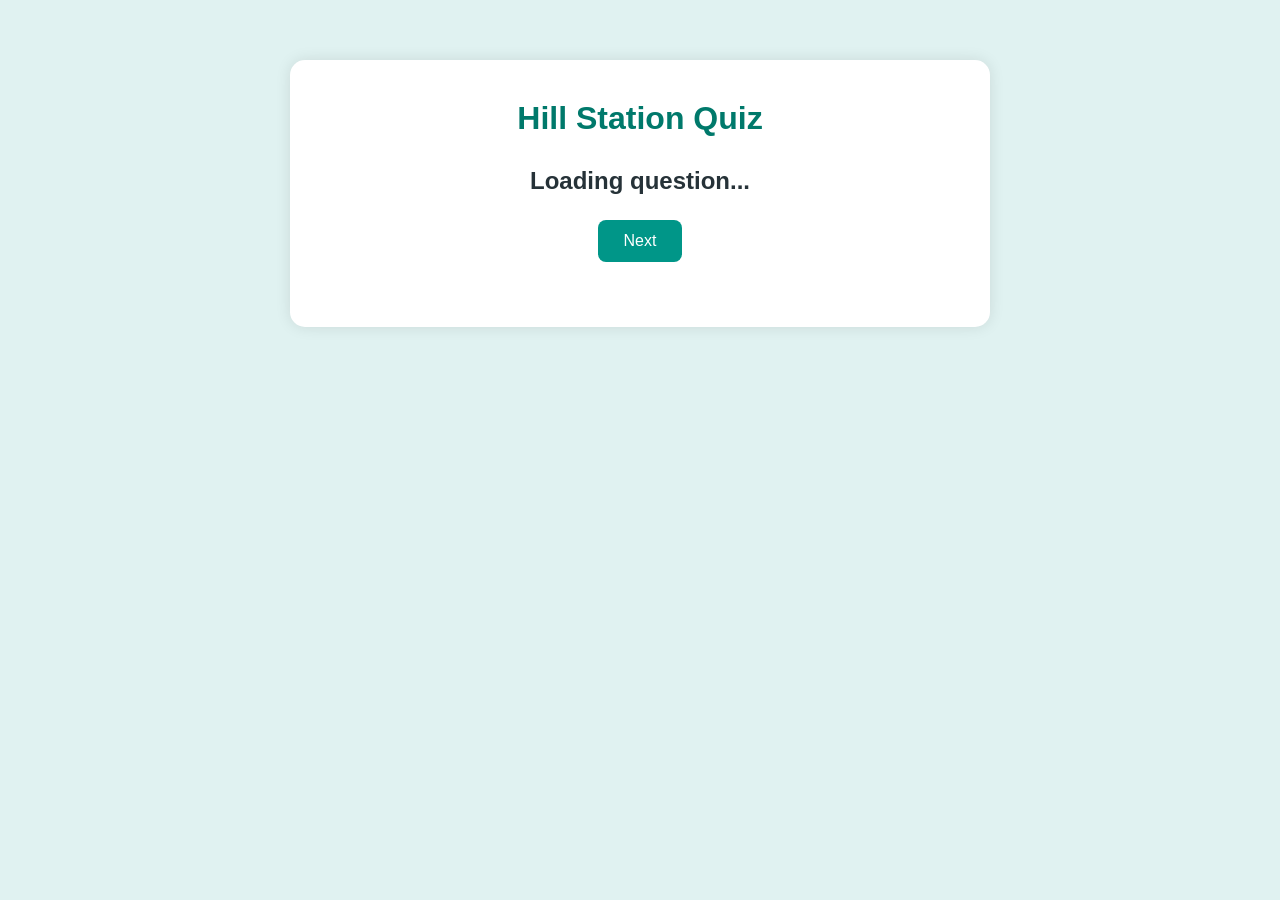
<file: quiz.html>
<!DOCTYPE html>
<html lang="en">
<head>
  <meta charset="UTF-8">
  <title>Hill Station Quiz</title>
  <link rel="stylesheet" href="style.css">
</head>
<body>
  <div class="quiz-container">
    <h1>Hill Station Quiz</h1>
    <div id="question">Loading question...</div>
    <ul id="options"></ul>
    <button id="nextBtn">Next</button>
    <div id="score"></div>
  </div>
  <script src="quiz.js"></script>
</body>
</html>
</file>
<file: style.css>
:root {
  --primary: #00796b;
  --accent: #009688;
  --light-bg: #e0f2f1;
  --button-hover: #004d40;
  --text: #263238;
}

* {
  margin: 0;
  padding: 0;
  box-sizing: border-box;
  font-family: 'Segoe UI', sans-serif;
}

body {
  background-color: var(--light-bg);
  color: var(--text);
}

.navbar {
  background-color: var(--primary);
  padding: 15px 30px;
  display: flex;
  justify-content: space-between;
  align-items: center;
}

.logo {
  display: flex;
  align-items: center;
  font-size: 22px;
  font-weight: bold;
  color: white;
  gap: 10px;
}

.logo .icon {
  width: 32px;
  height: 32px;
  filter: drop-shadow(1px 1px 2px #444);
}

.logo span {
  background-color: #ffffff;
  color: var(--primary);
  padding: 3px 8px;
  border-radius: 6px;
}

.nav-links {
  display: flex;
  gap: 20px;
}

.nav-links a {
  color: white;
  text-decoration: none;
  font-weight: bold;
  font-size: 16px;
  transition: color 0.3s;
}

.nav-links a:hover {
  color: #c8fff4;
}

.landing {
  display: flex;
  justify-content: space-between;
  padding: 50px 80px;
  align-items: center;
  flex-wrap: wrap;
}

.content {
  max-width: 50%;
}

.content h1 {
  font-size: 48px;
  margin-bottom: 20px;
  line-height: 1.2;
}

.content h1 span {
  color: var(--primary);
  font-weight: 700;
}

.content p {
  font-size: 18px;
  margin-bottom: 25px;
}

.search-buttons {
  display: flex;
  flex-wrap: wrap;
  gap: 10px;
  align-items: center;
  margin: 20px 0;
}

.search-buttons input {
  padding: 10px;
  width: 250px;
  font-size: 16px;
  border: 2px solid var(--accent);
  border-radius: 6px;
}

.search-buttons .button {
  background-color: var(--accent);
  color: white;
  padding: 10px 18px;
  font-size: 14px;
  text-decoration: none;
  font-weight: bold;
  border-radius: 8px;
  transition: 0.3s ease;
  white-space: nowrap;
}

.search-buttons .button:hover {
  background-color: var(--button-hover);
}

.image-box img {
  width: 400px;
  border-radius: 15px;
  box-shadow: 0 0 15px rgba(0,0,0,0.1);
}

#suggestions {
  list-style: none;
  padding: 0;
  max-width: 300px;
  background: #ffffff;
  text-align: left;
  border-radius: 5px;
  box-shadow: 0 0 5px rgba(0,0,0,0.1);
  position: absolute;
  z-index: 10;
}

#suggestions li {
  padding: 8px;
  cursor: pointer;
}

#suggestions li:hover {
  background-color: #b2dfdb;
}

#result {
  margin-top: 50px;
  padding: 30px;
  background: #ffffff;
  border-radius: 10px;
  max-width: 800px;
  margin-left: auto;
  margin-right: auto;
  text-align: center;
}

#result img, #result video {
  width: 100%;
  max-width: 560px;
  border-radius: 10px;
  margin-top: 20px;
}

.hidden {
  display: none;
}

/* Quiz Styles */
.quiz-container {
  max-width: 700px;
  margin: 60px auto;
  background: #ffffff;
  padding: 40px 30px;
  border-radius: 15px;
  box-shadow: 0 0 15px rgba(0, 0, 0, 0.1);
  text-align: center;
}

.quiz-container h1 {
  color: var(--primary);
  font-size: 32px;
  margin-bottom: 30px;
}

#question {
  font-size: 24px;
  font-weight: bold;
  margin-bottom: 25px;
}

#options {
  list-style: none;
  padding: 0;
  margin-bottom: 25px;
}

#options li {
  background-color: #b2dfdb;
  margin: 12px auto;
  padding: 14px;
  width: 85%;
  border-radius: 8px;
  cursor: pointer;
  transition: background 0.3s, transform 0.2s;
}

#options li:hover {
  background-color: #80cbc4;
  transform: scale(1.02);
}

#nextBtn {
  padding: 12px 26px;
  font-size: 16px;
  background-color: var(--accent);
  color: white;
  border: none;
  border-radius: 8px;
  cursor: pointer;
  transition: background 0.3s;
}

#nextBtn:hover {
  background-color: var(--button-hover);
}

#score {
  font-size: 20px;
  color: var(--text);
  margin-top: 25px;
}
</file>
